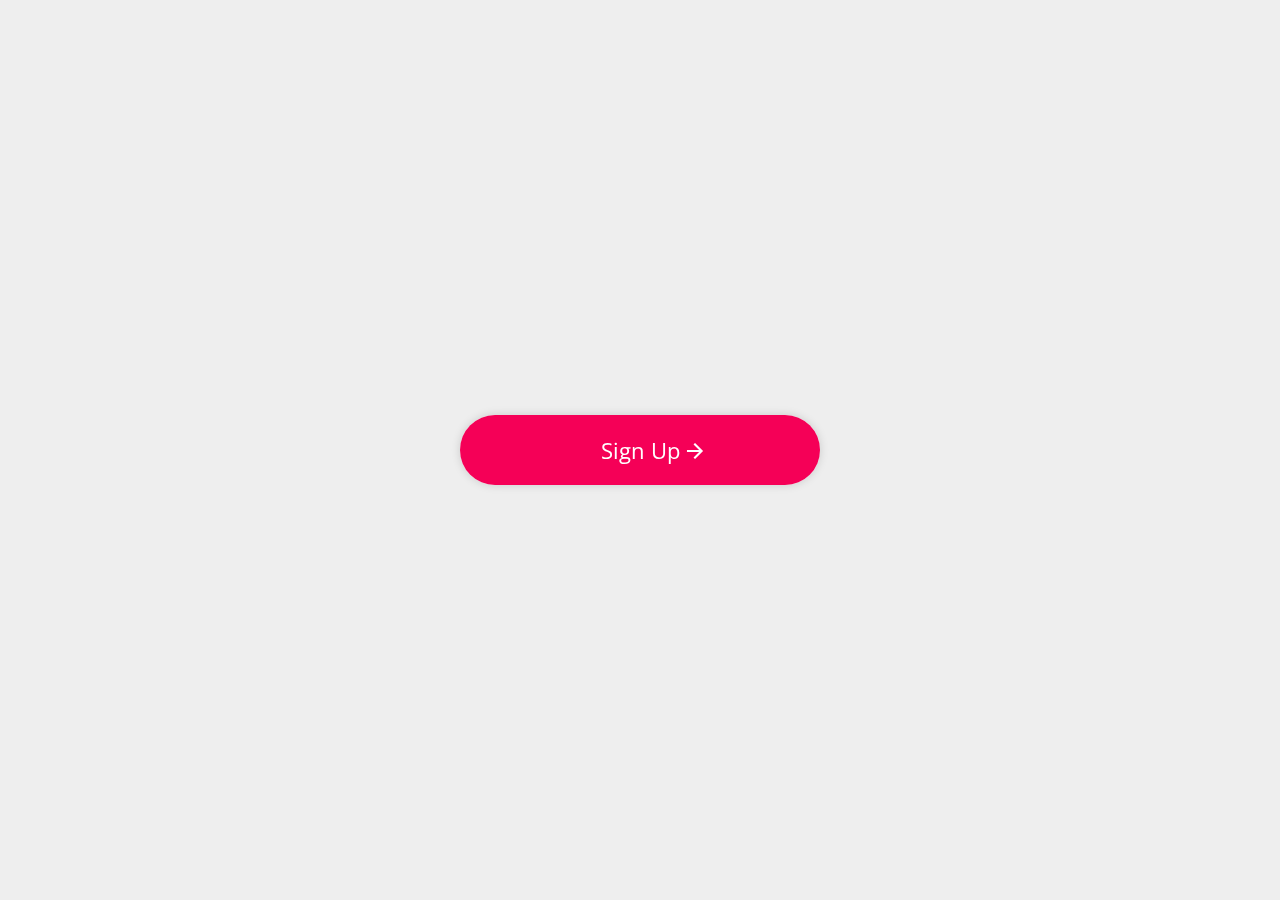
<file: v2/index.html>
<!DOCTYPE html>
<html lang="en" >

<head>
  <meta charset="UTF-8">
  <title>One line Signup</title>
  
  
  <link rel='stylesheet' href='https://fonts.googleapis.com/icon?family=Material+Icons'>

      <link rel="stylesheet" href="css/style.css">

  
</head>

<body>

  
<form class="grop-from" id="signup">
  <div class="form-head"><span class="text"> </span><i class="icon-placeholder"></i></div>
  <div class="form-body"><span class="error-text">Please Fill Out This Field</span>
    <div class="form-controls">
      <input id="control-name" placeholder="Name"/>
      <input id="control-phone" placeholder="Phone No"/>
      <input id="control-email" placeholder="Email"/>
      <input id="control-password" placeholder="Password" type="password"/>
      <input id="control-password-repeat" placeholder="Confirm Password" type="password"/>
    </div>
  </div><a class="form-action"><i class="icon-action"></i></a>
</form>
  <script src='https://cdnjs.cloudflare.com/ajax/libs/jquery/3.1.0/jquery.min.js'></script>

  

    <script  src="js/index.js"></script>




</body>

</html>
</file>
<file: v2/css/style.css>
@import url("https://fonts.googleapis.com/css?family=Open+Sans");
*, *:after, *:before {
  box-sizing: border-box;
}

body {
  background: #eee;
  font-family: 'Open Sans', sans-serif;
}

.grop-from {
  width: 360px;
  height: 70px;
  background: #fff;
  position: fixed;
  left: 50%;
  top: 50%;
  -webkit-transform: translate(-50%, -50%);
  transform: translate(-50%, -50%);
  border-radius: 50px;
}
.grop-from .form-body {
  height: 70px;
  overflow: hidden;
  border-radius: 50px;
}
.grop-from .form-body .error-text {
  position: absolute;
  left: 80px;
  top: 4px;
  z-index: 25;
  color: #b71c1c;
  font-size: 10px;
  font-weight: 600;
  display: none;
}
.grop-from .form-body .form-controls {
  position: relative;
  z-index: 5;
  transition: ease-in 0.2s;
  top: 0;
}
.grop-from .form-body .form-controls input {
  display: block;
  width: 100%;
  height: 70px;
  padding: 10px 60px 10px 80px;
  font-size: 18px;
  color: #666;
  border: none;
}
.grop-from .form-body .form-controls input:focus {
  outline: none;
}
.grop-from .form-head {
  position: absolute;
  left: 0;
  top: 0;
  width: 70px;
  height: 100%;
  background: #F50057;
  border-radius: 50px;
  text-align: center;
  line-height: 70px;
  font-size: 22px;
  color: #fff;
  cursor: pointer;
  z-index: 40;
  box-shadow: 0 0 10px rgba(0, 0, 0, 0.15);
  transition: ease-in 0.2s;
}
.grop-from .form-head .text {
  display: none;
}
.grop-from .form-head .text:before {
  font-family: 'Open Sans', sans-serif;
}
.grop-from .form-action {
  position: absolute;
  width: 50px;
  height: 50px;
  background: #fefefe;
  text-align: center;
  right: 10px;
  top: 50%;
  border-radius: 50px;
  -webkit-transform: translateY(-50%);
  transform: translateY(-50%);
  z-index: 50;
  cursor: pointer;
  transition: 0.3s;
  border: none;
  outline: none;
  color: inherit;
}
.grop-from .form-action:hover {
  background: #f9f9f9;
}
.grop-from .form-action .icon-action {
  transition: ease-in 0.2s;
}
.grop-from .form-action .icon-action:after {
  line-height: 50px;
  content: 'arrow_forward';
}
.grop-from .form-action .icon-action.back {
  -webkit-transform: rotate(180deg);
  transform: rotate(180deg);
}
.grop-from .icon-placeholder {
  font-size: 40px;
  line-height: 70px;
}
.grop-from#signup {
  color: #fff;
}
.grop-from#signup .form-head {
  width: 100%;
}
.grop-from#signup .form-head .icon-placeholder {
  display: none;
}
.grop-from#signup .form-head .text {
  display: block;
}
.grop-from#signup .form-head .text:before {
  content: 'Sign Up';
}
.grop-from#signup .form-action {
  right: 100px;
  background: none;
  line-height: 65px;
}
.grop-from#signup .form-action .icon-action.back {
  -webkit-transform: rotate(0);
  transform: rotate(0);
}
.grop-from#success {
  color: #fff;
}
.grop-from#success .form-head {
  width: 100%;
  background: #00E676;
}
.grop-from#success .form-head .icon-placeholder {
  display: none;
}
.grop-from#success .form-head .text {
  display: block;
}
.grop-from#success .form-head .text:before {
  content: 'Success';
}
.grop-from#success .form-action {
  right: 90px;
  background: none;
  line-height: 65px;
}
.grop-from#success .form-action .icon-action.back {
  -webkit-transform: rotate(0);
  transform: rotate(0);
}
.grop-from#success .form-action .icon-action:after {
  content: 'mood';
}
.grop-from#name {
  color: #9C27B0;
}
.grop-from#name .form-head {
  background: #9C27B0;
}
.grop-from#name .form-head .icon-placeholder:after {
  content: 'face';
}
.grop-from#phone {
  color: #009688;
}
.grop-from#phone .form-head {
  background: #009688;
}
.grop-from#phone .form-head .icon-placeholder:after {
  content: 'phone';
}
.grop-from#phone .form-body .form-controls {
  top: -70px;
}
.grop-from#email {
  color: #039BE5;
}
.grop-from#email .form-head {
  background: #039BE5;
}
.grop-from#email .form-head .icon-placeholder:after {
  content: 'mail_outline';
}
.grop-from#email .form-body .form-controls {
  top: -140px;
}
.grop-from#password {
  color: #37474F;
}
.grop-from#password .form-head {
  background: #37474F;
}
.grop-from#password .form-head .icon-placeholder:after {
  content: 'lock_outline';
}
.grop-from#password .form-body .form-controls {
  top: -210px;
}
.grop-from#password-repeat {
  color: #212121;
}
.grop-from#password-repeat .form-head {
  background: #212121;
}
.grop-from#password-repeat .form-head .icon-placeholder:after {
  content: 'lock';
}
.grop-from#password-repeat .form-body .form-controls {
  top: -280px;
}
.grop-from.error .form-head {
  background: #b71c1c !important;
}
.grop-from.error .form-head .icon-placeholder:after {
  content: 'close' !important;
}
.grop-from.error .form-body .form-controls input:-moz-placeholder {
  color: #b71c1c;
}
.grop-from.error .form-body .form-controls input::-moz-placeholder {
  color: #b71c1c;
}
.grop-from.error .form-body .form-controls input:-ms-input-placeholder {
  color: #b71c1c;
}
.grop-from.error .form-body .form-controls input::-webkit-input-placeholder {
  color: #b71c1c;
}

.material-icons, .grop-from .form-action .icon-action, .icon-placeholder {
  font-family: 'Material Icons';
  font-weight: normal;
  font-style: normal;
  font-size: 24px;
  /* Preferred icon size */
  display: inline-block;
  line-height: 1;
  text-transform: none;
  letter-spacing: normal;
  word-wrap: normal;
  white-space: nowrap;
  direction: ltr;
  -webkit-font-smoothing: antialiased;
  text-rendering: optimizeLegibility;
  -moz-osx-font-smoothing: grayscale;
  -webkit-font-feature-settings: 'liga';
          font-feature-settings: 'liga';
}
</file>
